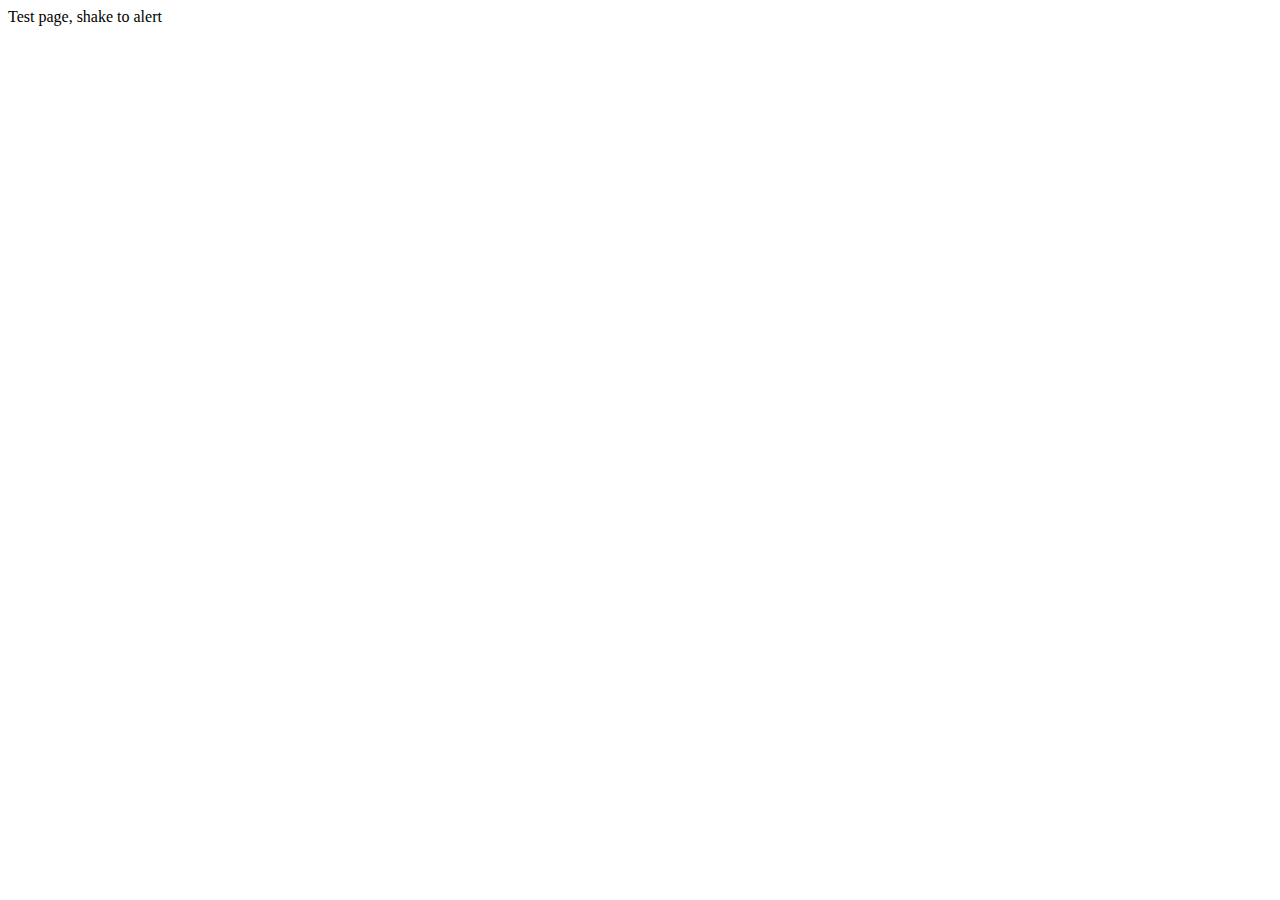
<file: ge/app/testshake.html>
<html>
<head>
 <script src="https://s3-ap-southeast-2.amazonaws.com/seglere.test/shake.js"></script>
</head>
<body>
Test page, shake to alert

<script type="text/javascript">
// define a new shake event
var myShakeEvent = new Shake({
    threshold: 15, // optional shake strength threshold
    timeout: 1000 // optional, determines the frequency of event generation
});

// start listening for the shake
myShakeEvent.start();

// register a new event listener for the event
window.addEventListener('shake', shakeEventDidOccur, false);
function shakeEventDidOccur () {

    //put your own code here etc.
    alert('shake!');
}
</script>
</body>
</html>
</file>
